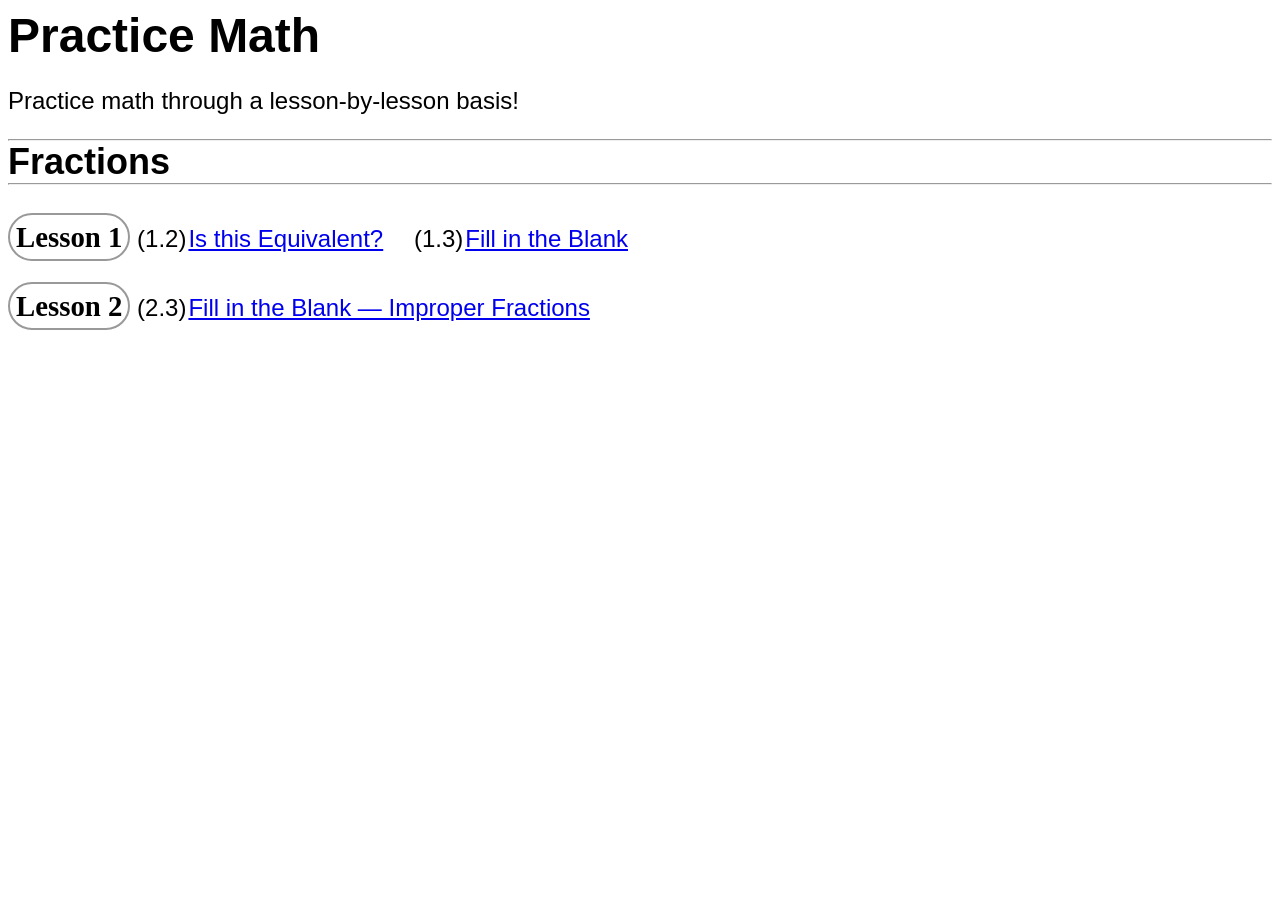
<file: index.html>
<!DOCTYPE html>

<html lang="en">
    <head>
        <link href="styles.css" rel="stylesheet">
        <meta charset="utf-8">
        <meta name="viewport" content="width=device-width, initial-scale=1.0">
        <title>Practice Math</title>
    </head>

    <body>
        <header>
            <h1>Practice Math</h1>
        </header>
        <main>
            <p>Practice math through a lesson-by-lesson basis!</p>
            <hr>
            <h2>Fractions</h2>
            <hr>
            <div class="lesson">
                <span class="lesson-text">Lesson 1</span>
                (1.2)<a href="practice.html?l=1.2">Is this Equivalent?</a>
                (1.3)<a href="practice.html?l=1.3">Fill in the Blank</a>
            </div>
            <div class="lesson">
                <span class="lesson-text">Lesson 2</span>
                (2.3)<a href="practice.html?l=2.3">Fill in the Blank &mdash; Improper Fractions</a>
            </div>
        </main>
    </body>
</html>
</file>
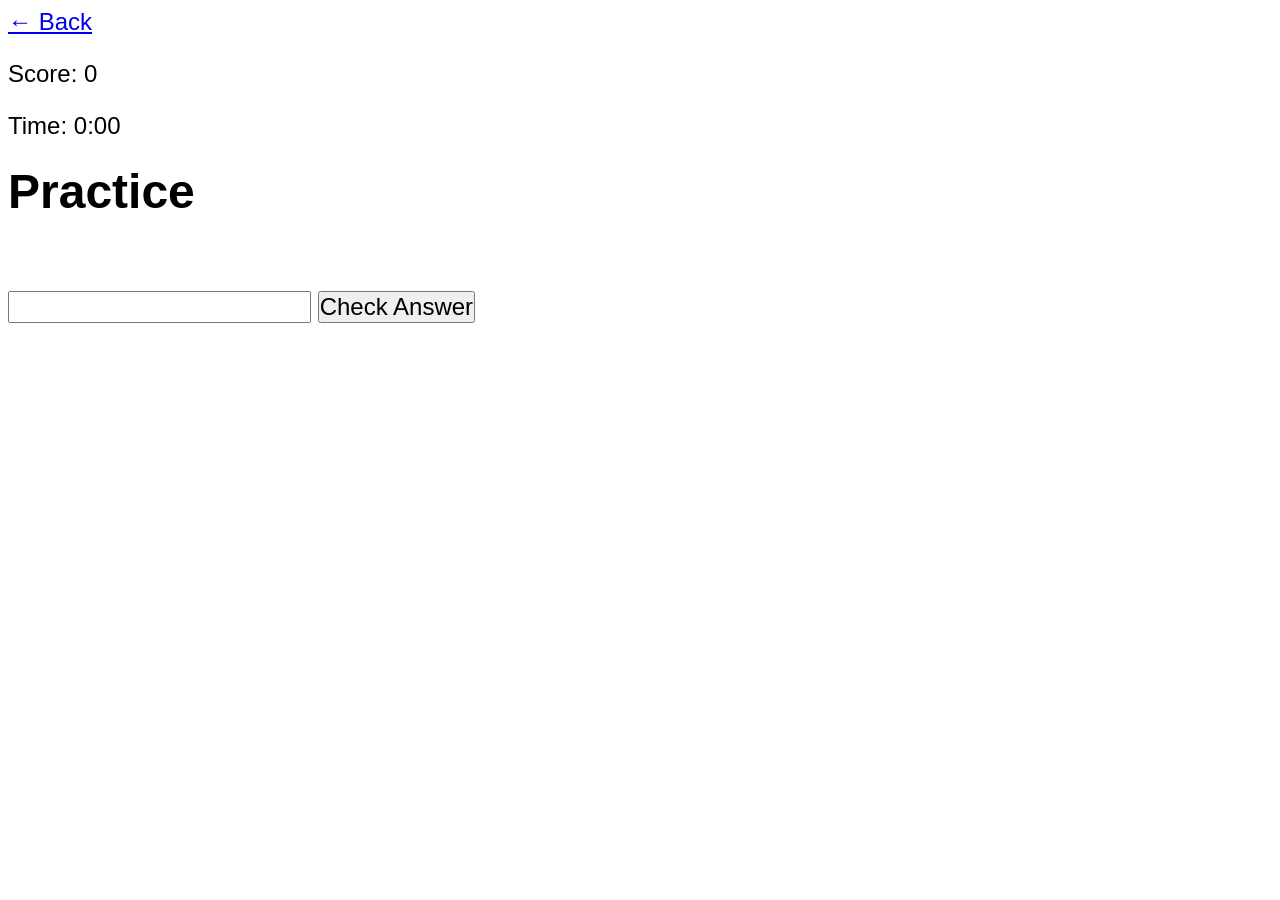
<file: practice.html>
<!DOCTYPE html>

<html lang="en">
    <head>
        <link href="styles.css" rel="stylesheet">
        <link href="practice.css" rel="stylesheet">
        <meta charset="utf-8">
        <meta name="viewport" content="width=device-width, initial-scale=1.0">
        <script>
            document.addEventListener("DOMContentLoaded", function() {

                function pickRandom(n) {
                    return Math.floor(Math.random() * n) + 1;
                }

                function positive(n) {
                    let out = n;
                    if (n < 0)
                    {
                        out = -out;
                    }
                    if (n == 0)
                    {
                        out += 1;
                    }
                    return out;
                }

                const question = document.getElementById("question");
                const form = document.getElementById("form");
                const answer = document.getElementById("answer");
                const result = document.getElementById("result");
                const score = document.getElementById("score");
                const time = document.getElementById("time");
                let current_minutes = 0;
                let current_seconds = 0;
                let correct_answer;
                let current_score = 0;
                const lesson = new URLSearchParams(window.location.search).get("l");

                function startQuestions() {
                    newQuestion();
                    form.addEventListener("submit", function(event) {
                        event.preventDefault();
                        if (answer.value == correct_answer)
                        {
                            result.innerHTML = "Yes!";
                            current_score++;
                            newQuestion();
                        }
                        else
                        {
                            if (current_score > 0)
                            {
                                current_score--;
                            }
                            result.innerHTML = "Try again.";
                        }
                        score.innerHTML = `Score: ${current_score}`;
                    });
                    setInterval(function() {
                        current_seconds += 1;
                        if (current_seconds == 60)
                        {
                            current_minutes++;
                            current_seconds = 0;
                        }
                        time.innerHTML = `Time: ${current_minutes}:${String(current_seconds).padStart(2, "0")}`;
                    }, 1000);
                }

                switch(lesson)
                {
                    case "1.2": {
                        function newQuestion() {
                            const comparisonTrue = pickRandom(2) - 1;
                            const multiplier = pickRandom(2) + 1;
                            const f1d = pickRandom(4) + 1;
                            const f1n = pickRandom(f1d - 1);
                            const f2d = f1d * multiplier;
                            let f2n = f1n * multiplier;
                            if (!comparisonTrue)
                            {
                                if (pickRandom(2) - 1)
                                {
                                    f2n += pickRandom(2);
                                }
                                else
                                {
                                    f2n -= pickRandom(2);
                                }
                            }
                            f2n = positive(f2n);
                            question.innerHTML = `Is <span class="fraction"><span>${f1n}</span><span>${f1d}</span>
                            </span> and <span class="fraction"><span>${f2n}</span>
                            <span>${f2d}</span></span> equivalent? (y/n)`;
                            if (comparisonTrue) 
                            { 
                                correct_answer = "y";
                            }
                            else 
                            {
                                correct_answer = "n";
                            }
                        }
                        break;
                    }
                    case "1.3": { 
                        function newQuestion() {
                            const multiplier = pickRandom(2) + 1;
                            const f1d = pickRandom(4) + 1;
                            const f1n = pickRandom(f1d - 1);
                            const f2d = f1d * multiplier;
                            question.innerHTML = `Fill in the blank: <span class="fraction"><span>${f1n}</span><span>${f1d}
                                </span></span> is equivalent to <span class="fraction"><span>_</span><span>${f2d}</span></span>.`;
                            correct_answer = f1n * multiplier;
                        }
                        break;
                    }
                    case "2.3": { 
                        function newQuestion() {
                            const multiplier = pickRandom(2) + 1;
                            const f1d = pickRandom(4) + 1;
                            const f1n = pickRandom(3 * f1d) + f1d;
                            const f2d = f1d * multiplier;
                            question.innerHTML = `Fill in the blank: <span class="fraction"><span>${f1n}</span><span>${f1d}
                                </span></span> is equivalent to <span class="fraction"><span>_</span><span>${f2d}</span></span>.`;
                            correct_answer = f1n * multiplier;
                        }
                    }
                    break;
                }
                startQuestions();
            });
        </script>
        <title>Practice Math</title>
    </head>

    <body>
        <a href=".">&leftarrow; Back</a>
        <p id="score">Score: 0</p>
        <p id="time">Time: 0:00</p>
        <p id="result"></p>
        <header>
            <h1>Practice</h1>
        </header>
        <div id="question"></div>
        <form id="form">
            <input id="answer">
            <button type="submit">Check Answer</button>
        </form>
    </body>
</html>
</file>
<file: styles.css>
html {
    font-size: 1.5em;
}

* {
    margin: 0;
    padding: 0;
    box-sizing: border-box;
}

form * {
    font-size: 1em;
}

body {
    font-family: 'Verdana', sans-serif;
    margin: 8px;
}

p {
    margin: 1em 0;
}

.lesson {
    margin: 1.5em 0;
}

.lesson .lesson-text {
    font-family: serif;
    font-size: 1.2em;
    border: 2px solid #999;
    border-radius: 1em;
    padding: 6px;
    font-weight: 700;
}

.lesson a {
    padding-left: 2px;
    padding-right: 1em;
}
</file>
<file: practice.css>
h1 {
    font-size: 2em;
}

#question {
    margin: 3em 0;
}

.fraction {
    display: inline-flex;
    flex-direction: column;
    vertical-align: middle;
    text-align: center;
}

.fraction :first-child {
    text-decoration-line: underline;
}
</file>
